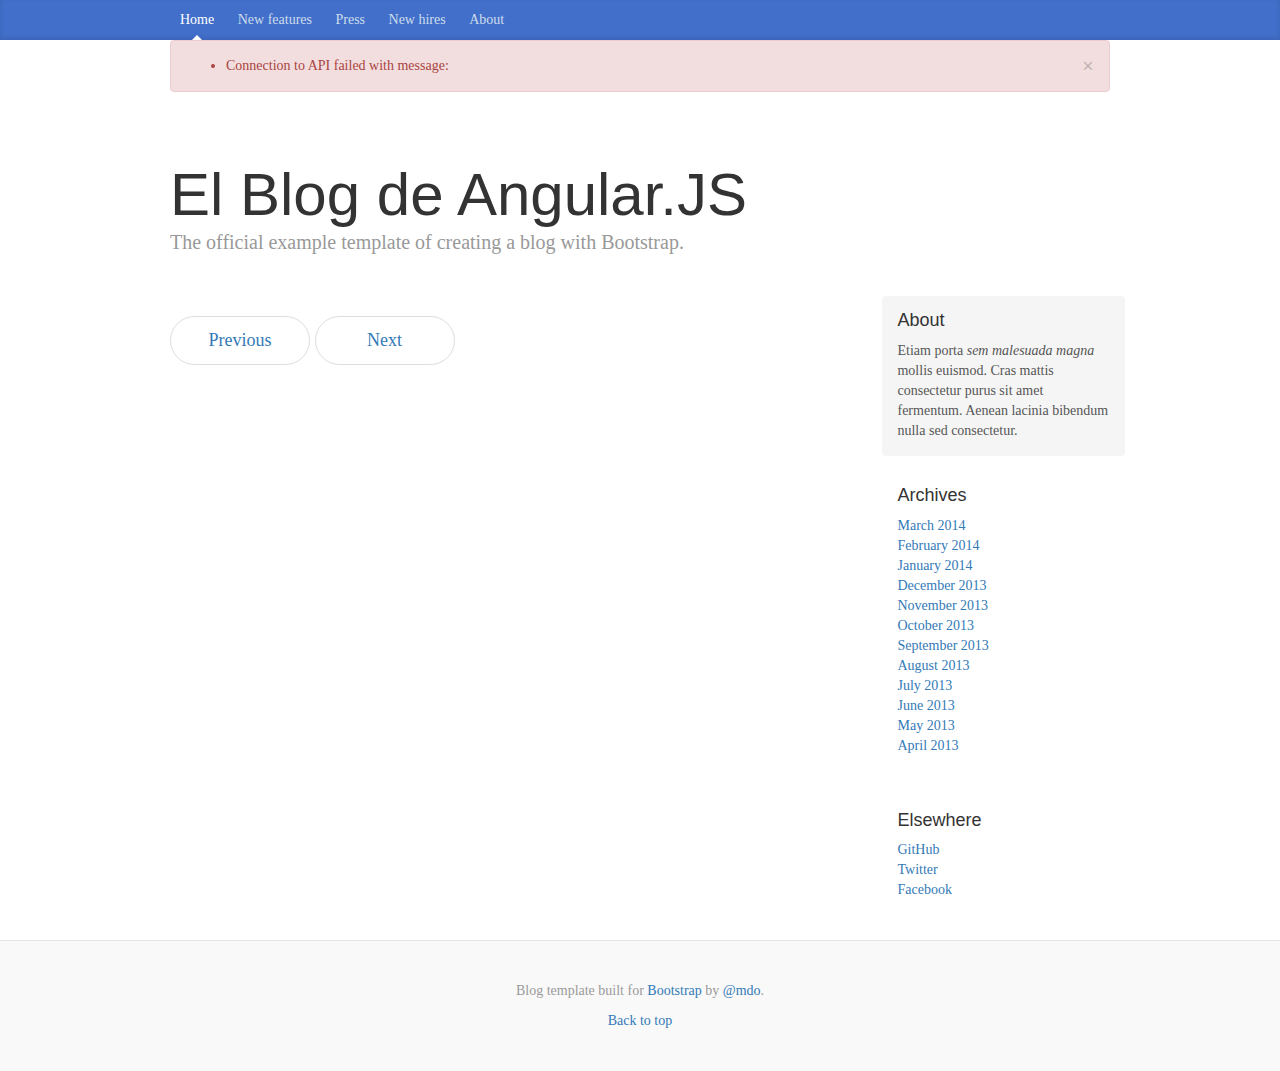
<file: src/main/webapp/index.html>
<!DOCTYPE html>
<html lang="en">
  <head>
    <meta charset="utf-8">
    <meta http-equiv="X-UA-Compatible" content="IE=edge">
    <meta name="viewport" content="width=device-width, initial-scale=1">
    <script src="bower_components/angular/angular.min.js" charset="utf-8"></script>
    <script src="bower_components/angular-i18n/angular-locale_es-ar.js" charset="utf-8"></script>
    <link rel="stylesheet" href="bower_components/bootstrap/dist/css/bootstrap.min.css" rel="stylesheet">
    <link rel="stylesheet" href="css/blog.css" rel="stylesheet">
    <title>Blog</title>
    <link rel="shortcut icon" href="favicon.gif" />
  </head>
  <body ng-app="blogApp" ng-controller="AppController as ctrl" ng-cloak>
    <div class="blog-masthead">
      <div class="container">
        <nav class="blog-nav">
          <a class="blog-nav-item active" href="#">Home</a>
          <a class="blog-nav-item" href="#">New features</a>
          <a class="blog-nav-item" href="#">Press</a>
          <a class="blog-nav-item" href="#">New hires</a>
          <a class="blog-nav-item" href="#">About</a>
        </nav>
      </div>
    </div>
    <div class="container">
    
	  <div class="alert alert-danger fade in" ng-show="!!ctrl.errores.length">
	    <a ng-click="ctrl.clearErrors()" href="#" class="close" data-dismiss="alert" aria-label="close">&times;</a>
	    <ul><li ng-repeat="error in ctrl.errores">{{error}}</li></ul>
	  </div>
	  
       <div class="blog-header">
         <h1 class="blog-title">El Blog de Angular.JS</h1>
         <p class="lead blog-description">The official example template of creating a blog with Bootstrap.</p>
       </div>

       <div class="row">

         <div class="col-sm-8 blog-main">

           <post-list errores="ctrl.errores"></post-list>

           <nav>
             <ul class="pager">
               <li><a href="#">Previous</a></li>
               <li><a href="#">Next</a></li>
             </ul>
           </nav>

         </div><!-- /.blog-main -->

         <div class="col-sm-3 col-sm-offset-1 blog-sidebar">
           <div class="sidebar-module sidebar-module-inset">
             <h4>About</h4>
             <p>Etiam porta <em>sem malesuada magna</em> mollis euismod. Cras mattis consectetur purus sit amet fermentum. Aenean lacinia bibendum nulla sed consectetur.</p>
           </div>
           <div class="sidebar-module">
             <h4>Archives</h4>
             <ol class="list-unstyled">
               <li><a href="#">March 2014</a></li>
               <li><a href="#">February 2014</a></li>
               <li><a href="#">January 2014</a></li>
               <li><a href="#">December 2013</a></li>
               <li><a href="#">November 2013</a></li>
               <li><a href="#">October 2013</a></li>
               <li><a href="#">September 2013</a></li>
               <li><a href="#">August 2013</a></li>
               <li><a href="#">July 2013</a></li>
               <li><a href="#">June 2013</a></li>
               <li><a href="#">May 2013</a></li>
               <li><a href="#">April 2013</a></li>
             </ol>
           </div>
           <div class="sidebar-module">
             <h4>Elsewhere</h4>
             <ol class="list-unstyled">
               <li><a href="#">GitHub</a></li>
               <li><a href="#">Twitter</a></li>
               <li><a href="#">Facebook</a></li>
             </ol>
           </div>
         </div><!-- /.blog-sidebar -->

       </div><!-- /.row -->

     </div><!-- /.container -->

     <footer class="blog-footer">
       <p>Blog template built for <a href="http://getbootstrap.com">Bootstrap</a> by <a href="https://twitter.com/mdo">@mdo</a>.</p>
       <p>
         <a href="#">Back to top</a>
       </p>
     </footer>

     <!-- Bootstrap core JavaScript
     ================================================== -->
     <!-- Placed at the end of the document so the pages load faster -->
     <!-- jQuery (necessary for Bootstrap's JavaScript plugins) -->
     <script src="https://ajax.googleapis.com/ajax/libs/jquery/1.12.4/jquery.min.js"></script>
     <script>window.jQuery || document.write('<script src="bower_components/jquery/dist/jquery.min.js"><\/script>')</script>
     <!-- Include all compiled plugins (below), or include individual files as needed -->

     <script src="bower_components/bootstrap/dist/js/bootstrap.min.js"></script>
     <script src="app.js"></script>
     <script src="services/posts-factory.js"></script>
     <script src="components/post-list/post-list.js"></script>
     <script src="components/post-view/post-view.js"></script>
  </body>
</html>
</file>
<file: src/main/webapp/css/blog.css>
/*
 * Globals
 */

body {
  font-family: Georgia, "Times New Roman", Times, serif;
  color: #555;
}

h1, .h1,
h2, .h2,
h3, .h3,
h4, .h4,
h5, .h5,
h6, .h6 {
  margin-top: 0;
  font-family: "Helvetica Neue", Helvetica, Arial, sans-serif;
  font-weight: normal;
  color: #333;
}


/*
 * Override Bootstrap's default container.
 */

@media (min-width: 1200px) {
  .container {
    width: 970px;
  }
}


/*
 * Masthead for nav
 */

.blog-masthead {
  background-color: #426fca;
  -webkit-box-shadow: inset 0 -2px 5px rgba(0,0,0,.1);
          box-shadow: inset 0 -2px 5px rgba(0,0,0,.1);
}

/* Nav links */
.blog-nav-item {
  position: relative;
  display: inline-block;
  padding: 10px;
  font-weight: 500;
  color: #cdddeb;
}
.blog-nav-item:hover,
.blog-nav-item:focus {
  color: #fff;
  text-decoration: none;
}

/* Active state gets a caret at the bottom */
.blog-nav .active {
  color: #fff;
}
.blog-nav .active:after {
  position: absolute;
  bottom: 0;
  left: 50%;
  width: 0;
  height: 0;
  margin-left: -5px;
  vertical-align: middle;
  content: " ";
  border-right: 5px solid transparent;
  border-bottom: 5px solid;
  border-left: 5px solid transparent;
}


/*
 * Blog name and description
 */

.blog-header {
  padding-top: 20px;
  padding-bottom: 20px;
}
.blog-title {
  margin-top: 30px;
  margin-bottom: 0;
  font-size: 60px;
  font-weight: normal;
}
.blog-description {
  font-size: 20px;
  color: #999;
}


/*
 * Main column and sidebar layout
 */

.blog-main {
  font-size: 18px;
  line-height: 1.5;
}

/* Sidebar modules for boxing content */
.sidebar-module {
  padding: 15px;
  margin: 0 -15px 15px;
}
.sidebar-module-inset {
  padding: 15px;
  background-color: #f5f5f5;
  border-radius: 4px;
}
.sidebar-module-inset p:last-child,
.sidebar-module-inset ul:last-child,
.sidebar-module-inset ol:last-child {
  margin-bottom: 0;
}


/* Pagination */
.pager {
  margin-bottom: 60px;
  text-align: left;
}
.pager > li > a {
  width: 140px;
  padding: 10px 20px;
  text-align: center;
  border-radius: 30px;
}


/*
 * Blog posts
 */

.blog-post {
  margin-bottom: 60px;
}
.blog-post-title {
  margin-bottom: 5px;
  font-size: 40px;
}
.blog-post-meta {
  margin-bottom: 20px;
  color: #999;
}


/*
 * Footer
 */

.blog-footer {
  padding: 40px 0;
  color: #999;
  text-align: center;
  background-color: #f9f9f9;
  border-top: 1px solid #e5e5e5;
}
.blog-footer p:last-child {
  margin-bottom: 0;
}
</file>
